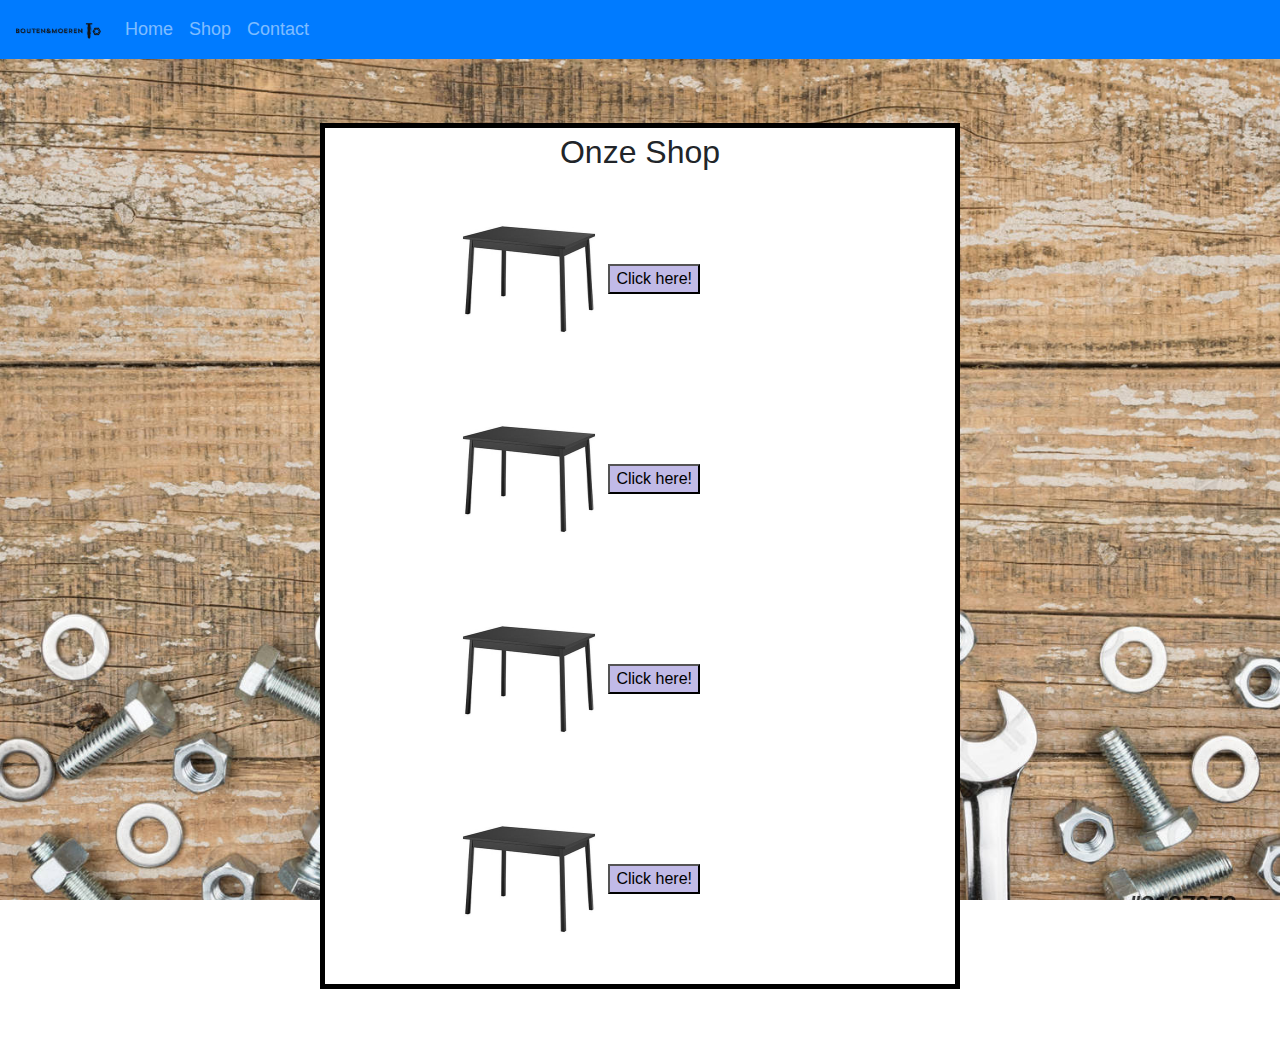
<file: bm/Shop.html>
<!DOCTYPE html>
<html lang="en">
<head>
    <meta charset="UTF-8">
    <meta http-equiv="X-UA-Compatible" content="IE=edge">
    <meta name="viewport" content="width=device-width, initial-scale=1.0">
    <link rel="stylesheet" href="https://stackpath.bootstrapcdn.com/bootstrap/4.3.1/css/bootstrap.min.css" integrity="sha384-ggOyR0iXCbMQv3Xipma34MD+dH/1fQ784/j6cY/iJTQUOhcWr7x9JvoRxT2MZw1T" crossorigin="anonymous">
    <title>Mijn website</title>
    <link rel="stylesheet" href="style.css">
    <link rel = "icon" href = "img/Logo.ico" type = "image/x-icon">
</head>
<body>
  <div class="bg"></div>
    <nav class="navbar navbar-expand-sm bg-primary navbar-dark">
        <a class="navbar-brand" href="index.html">
          <img src="img/Logo_small.png" alt="logo" style="width:85px;">
        </a>
        <ul class="navbar-nav">
          <li class="nav-item">
            <a class="nav-link" href="index.html">Home</a>
          </li>
          <li class="nav-item">
            <a class="nav-link" href="Shop.html">Shop</a>
          </li>
          <li class="nav-item">
            <a class="nav-link" href="#">Contact</a>
          </li>
        </ul>
    </nav>  
  <div id ="vierkant">
    <h2 class="myClass">Onze Shop</h2>
  <div class="wrapper">
    <div class="meubel-links">
      <img class="meubel" src="img/Shopimg/eettafel.jpg" alt="Meubel">
      <button class="buttoncolor">Click here!</button>
    </div>
  </div>
  <div class="modal-show hide">
    <span class="close">&times;</span>
    <p id="show-first">Lorem ipsum dolor sit amet, consectetur adipisicing elit. Voluptate, aut maiores. Consectetur tempore eveniet inventore, magnam accusantium minima delectus possimus eligendi, quibusdam quos ipsam cupiditate nihil quam provident adipisci blanditiis.</p>
  </div>
  <div class="wrapper">
    <div class="meubel-links">
      <img class="meubel" src="img/Shopimg/eettafel.jpg" alt="Meubel">
      <button class="buttoncolor">Click here!</button>
    </div>
    <div class="modal-show hide">
      <span class="close">&times;</span>
      <p id="show-first">Lorem ipsum dolor sit amet, consectetur adipisicing elit. Voluptate, aut maiores. Consectetur tempore eveniet inventore, magnam accusantium minima delectus possimus eligendi, quibusdam quos ipsam cupiditate nihil quam provident adipisci blanditiis.</p>
    </div>
  </div>
    <div class="wrapper">
      <div class="meubel-links">
        <img class="meubel" src="img/Shopimg/eettafel.jpg" alt="Meubel">
        <button class="buttoncolor">Click here!</button>
      </div>
      <div class="modal-show hide">
        <span class="close">&times;</span>
        <p id="show-first">Lorem ipsum dolor sit amet, consectetur adipisicing elit. Voluptate, aut maiores. Consectetur tempore eveniet inventore, magnam accusantium minima delectus possimus eligendi, quibusdam quos ipsam cupiditate nihil quam provident adipisci blanditiis.</p>
      </div>
    </div>
    <div class="wrapper">
      <div class="meubel-links">
        <img class="meubel" src="img/Shopimg/eettafel.jpg" alt="Meubel">
        <button class="buttoncolor">Click here!</button>
      </div>
    </div>
    <div class="modal-show hide">
      <span class="close">&times;</span>
      <p id="show-first">Lorem ipsum dolor sit amet, consectetur adipisicing elit. Voluptate, aut maiores. Consectetur tempore eveniet inventore, magnam accusantium minima delectus possimus eligendi, quibusdam quos ipsam cupiditate nihil quam provident adipisci blanditiis.</p>
    </div>
  </div>
    <!-- <div class="meubel-links">
    <img class="meubel" src="img/Shopimg/IkeaVarde.jpg" alt="Meubel">
    <button class="buttoncolor">Click here!</button>
      <div class="modal-content hide">
        <span class="close">&times;</span>
        <p>
          <ul>
              <h5>VARDE Onderkast</h5>
              <li><a href="Downloads/VardeTafel.pdf">Download de handleiding in het Nederlands en/of Engels</a></li>
          </ul>
        </p>
      </div>
    </div>
</div>

<div class="wrapper">
  <div class="meubel-links">
    <img class="meubel" src="img/Shopimg/Vitrinekasten.jpg" alt="Meubel">
    <button class="buttoncolor">Click here!</button>
    <div class="modal-content hide">
      <span class="close">&times;</span>
      <p>
        <ul>
            <h5>VARDE Vitrinekast</h5>
            <li><a href="Downloads/VARDE_Display_Cabinet.pdf">Download de handleiding in het Nederlands en/of Engels</a></li>
        </ul>
      </p>
    </div>
  </div>
  <div class="meubel-links">
  <img class="meubel" src="img/Shopimg/trysil-kledingkast-wit-spiegelglas.jpg" alt="Meubel">
    <button class="buttoncolor">Click here!</button>
    <div class="modal-content hide">
      <span class="close">&times;</span>
      <p>
        <ul>
          <h5>IKEA TRYSIL Kledingkast</h5>
          <li><a href="Downloads/IKEA TRYSIL (79x61x202) Wardrobe.pdf">Download de handleiding in het Nederlands en/of Engels</a></li>
        </ul>
      </p>
    </div>
  </div>
</div>
</div>
</div> -->

<!-- <div>
  <items float></items>
  <items float></items>
</div>
<div clear:both>
  <items float></items>
  <items float></items>
</div> -->
<script src="myScript.js"></script>
<script src="myIngredienten.js"></script>
</body>
</html>
</file>
<file: bm/style.css>
/* body{
} */

.blur{
  filter:blur(8px);
}

.unblur{
  filter:blur(0px);
}
.bg {
  /* The image used */
  background-image: url("img/background.jpg");
  position:absolute;
  /* Full height */
  height: 100vh;
  width:100vw;
  z-index:-1;
  height: 100%;
  box-sizing: border-box; 
  background-position: center;
  background-repeat: no-repeat;
  background-size: cover;
}

ul {
    list-style-type: none;
    padding: 0;
  }

.nav-link {
  font-size: large;
}

#vierkant{
  background-color: white;
  border: 5px solid black;
  padding: 5px;
  width: 50%;
  margin: 5% auto 5% auto;
  overflow: hidden;
}
.myClass {
  text-align: center;
}
.wrapper{
  clear: both;
}

.meubel-links-second{
  float:none
}
.meubel-links{
  margin-left: 20% ;
  float: left;
  max-width: 86%;
}
.meubel {
  width: 150px;
  clear: both;
  height: 200px;
}

.buttoncolor {
  background-color: rgb(193, 186, 231);
  font-size:0.875em;
  margin-left: auto;
  height: 110%;
  width: auto;
  font-size: 1em;
}


.hide{
  display:none;
}

.modal-show{
  width: 500px;
  height: auto;
  background-color: white;
  position: absolute;
  top: 50%;
  left: 50%;
  z-index: 5;
  transform: translateX(-50%) translateY(-60%);
  padding: 0;
  border-radius: 10px;
  outline-color: black;
}

.modal-show span.close {
  position: absolute;
  top: 1px;
  right: 7px;
  color: black;
  cursor: pointer;
  user-select: none;
}

.modal-show span:hover{
  color: black;
}
</file>
